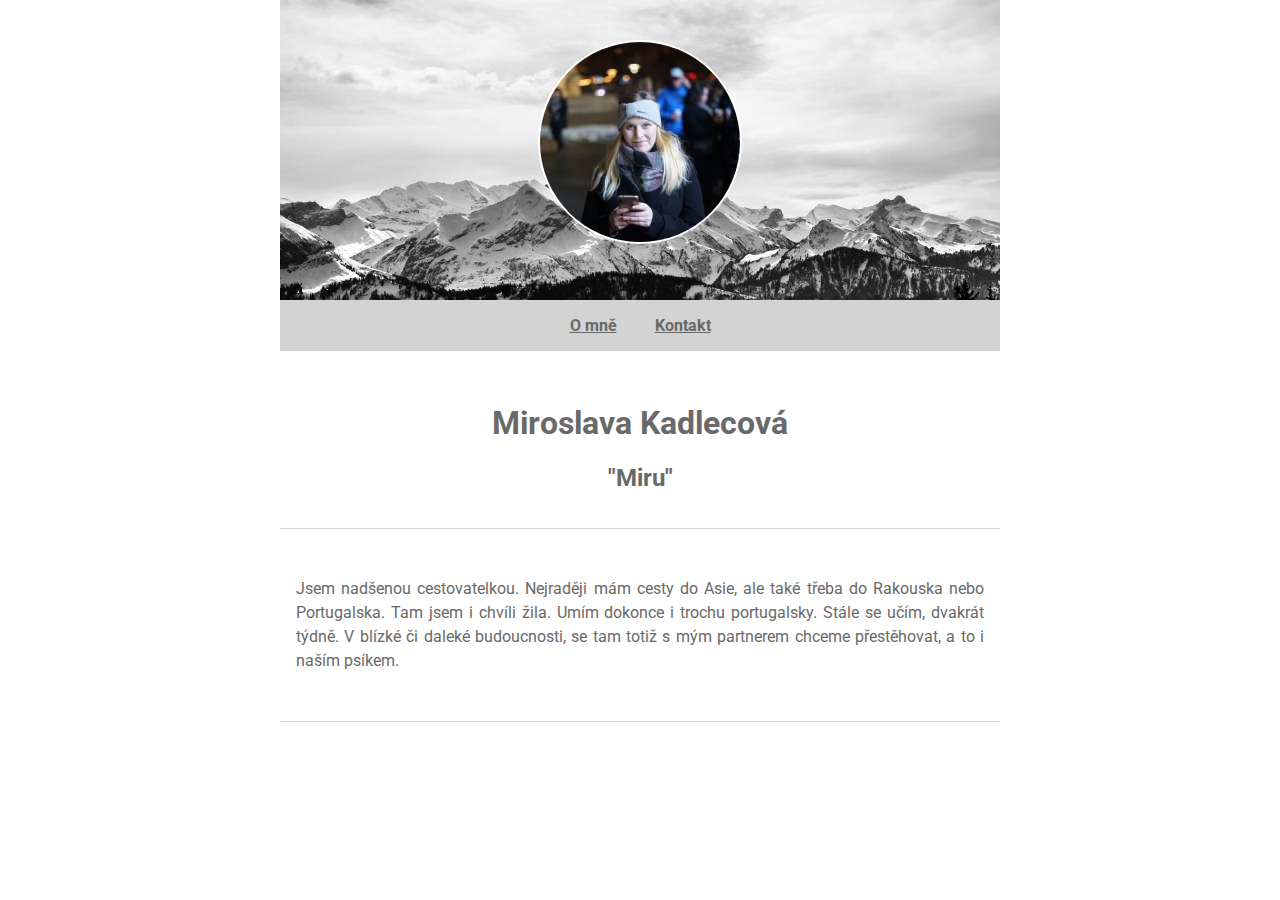
<file: index.html>
<!DOCTYPE html>
<html lang="cs">

<head>
    <meta charset="UTF-8">
    <meta name="viewport" content="width=device-width, initial-scale=1.0">
    <title>Document</title>
    <link rel="stylesheet" href="stylesheet.css">
    <link href="https://fonts.googleapis.com/css2?family=Roboto:ital,wght@0,100;0,700;1,100&display=swap" rel="stylesheet">
</head>

<body>
    <header>

        <img class="profile_pic" src="DSC03388_2.jpg" alt="Miroslava Kadlecova profile picture with mobile phone">
    </header>
    <nav class="grey">
        <ul>
            <li><a href="#omne"><b>O mně</b></a>
            </li>
            <li><a href="kontakt.html"><b>Kontakt</b></a>
            </li>
        </ul>
    </nav>

    <section id=jmeno>
        <h1>Miroslava Kadlecová</h1>
        <h2>"Miru"</h2>
    </section>

    <section id=omne>
        <p>Jsem nadšenou cestovatelkou. Nejraději mám cesty do Asie, ale také třeba do Rakouska nebo Portugalska. Tam jsem i chvíli žila. Umím dokonce i trochu portugalsky. Stále se učím, dvakrát týdně. V blízké či daleké budoucnosti, se tam totiž s mým partnerem chceme přestěhovat, a to i naším psíkem.
    </section>
</body>

</html>
</file>
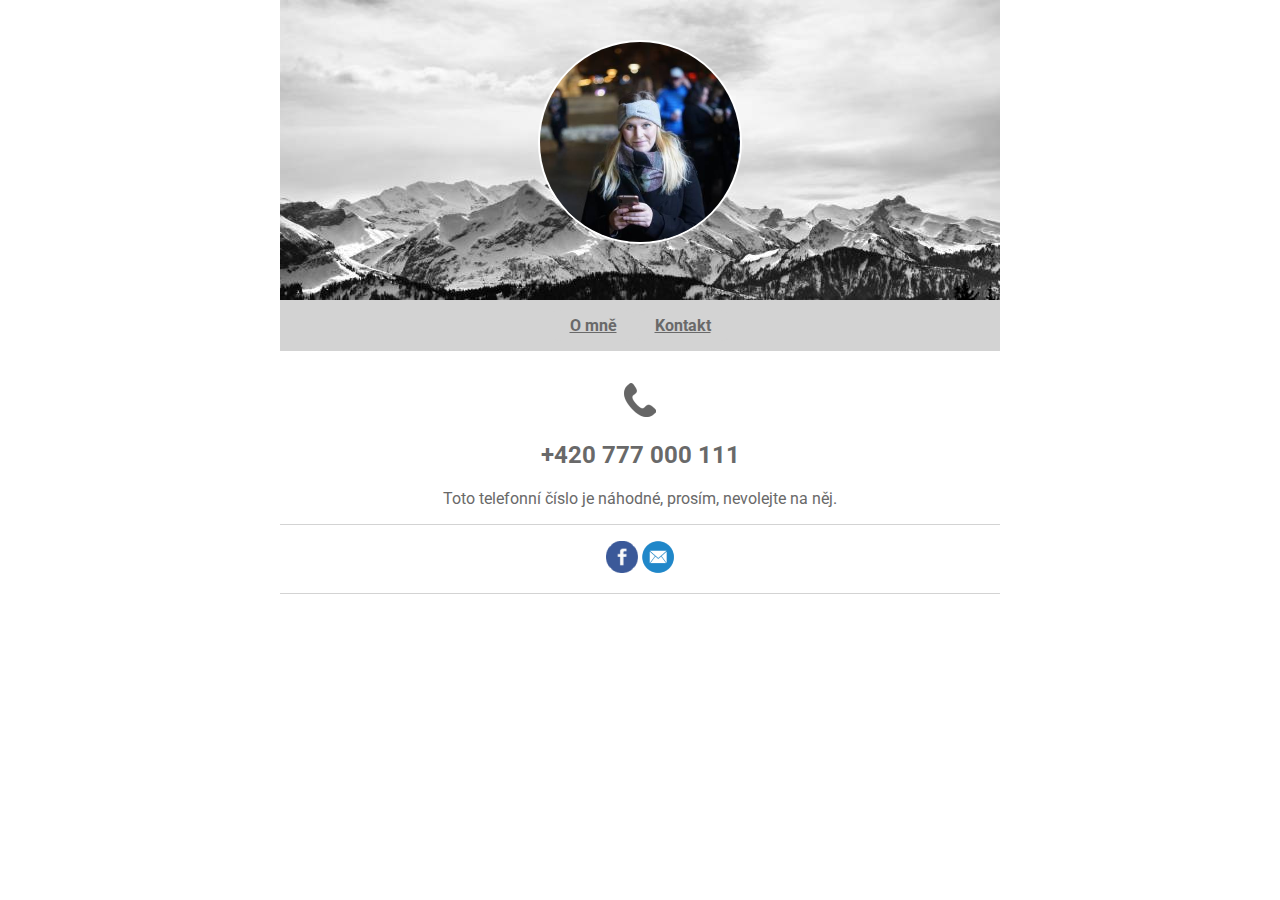
<file: kontakt.html>
<!DOCTYPE html>
<html lang="cs">

<head>
    <meta charset="UTF-8">
    <meta name="viewport" content="width=device-width, initial-scale=1.0">
    <title>Document</title>
    <link href="https://fonts.googleapis.com/css2?family=Roboto:ital,wght@0,100;0,700;1,100&display=swap" rel="stylesheet">
    <link rel="stylesheet" href="stylesheet.css">
</head>

<body>


    <header>

        <img class="profile_pic" src="DSC03388_2.jpg" alt="Miroslava Kadlecova profile picture with mobile phone">
    </header>


    <nav class="grey">
        <ul>
            <li><a href="index.html"><b>O mně</b></a>
            </li>
            <li><a href="kontakt.html"><b>Kontakt</b></a>
            </li>
        </ul>
    </nav>


    <section>
        <img class="phone_icon" src="phone.png" alt="phone icon grey transparent">
        <h2>+420&nbsp;777&nbsp;000&nbsp;111</h2>
        <div>Toto telefonní číslo je náhodné, prosím, nevolejte na něj.</div>
    </section>


    <section class="social_media">
        <div>
            <a href="https://www.facebook.com/Miroslava.Kadlecov/" target="_blank" title="https://www.facebook.com/Miroslava.Kadlecov/"><img src="fb.png" alt="fb icon round blue transparent"></a>
            <a href="mailto:miroslava.kadlecova@gmail.com" target="_blank" title="miroslava.kadlecova@gmail.com"><img src="email.png" alt="email icon round blue transparent"></a>

        </div>
    </section>

</html>
</file>
<file: stylesheet.css>
body {
    margin: 0 auto;
    max-width: 720px;
    text-align: center;
    font-family: 'Roboto', sans-serif;;
    color:#696969;
    background-color:white;
  }


.profile_pic {
    width:200px;
    border-radius: 50%;
    border: 2px solid white;
    margin: 2.5rem;
}

header {
    background-image: url("mountains.jpg");
    min-height: 300px;
}

p {
    text-align: justify;
    line-height: 1.5;
    padding: 1rem 0;
}


.grey {
    background-color:#D3D3D3;
}


nav ul{
    padding-left: 0;
    text-align: center;
    margin-top: 0;
    padding-top: 1rem;
    padding-bottom: 1rem;

}

nav li{
    display: inline;
    margin: 0.5rem 0;
}

nav a {
    background-color:#D3D3D3;
    border: 1px solid #D3D3D3;
    padding: 0.3rem 1em;
    border-radius: 10%;
    color:#696969;
}

nav a:hover {
    background-color:#C0C0C0;
    border: 1px solid #A9A9A9;
    padding: 0.3rem 1em;
    border-radius: 10%;
    color:#696969;
}

section {
    border-bottom: 1px solid #D3D3D3;
    padding: 1rem;
}

.social_media {
    padding: 1rem;
}
</file>
